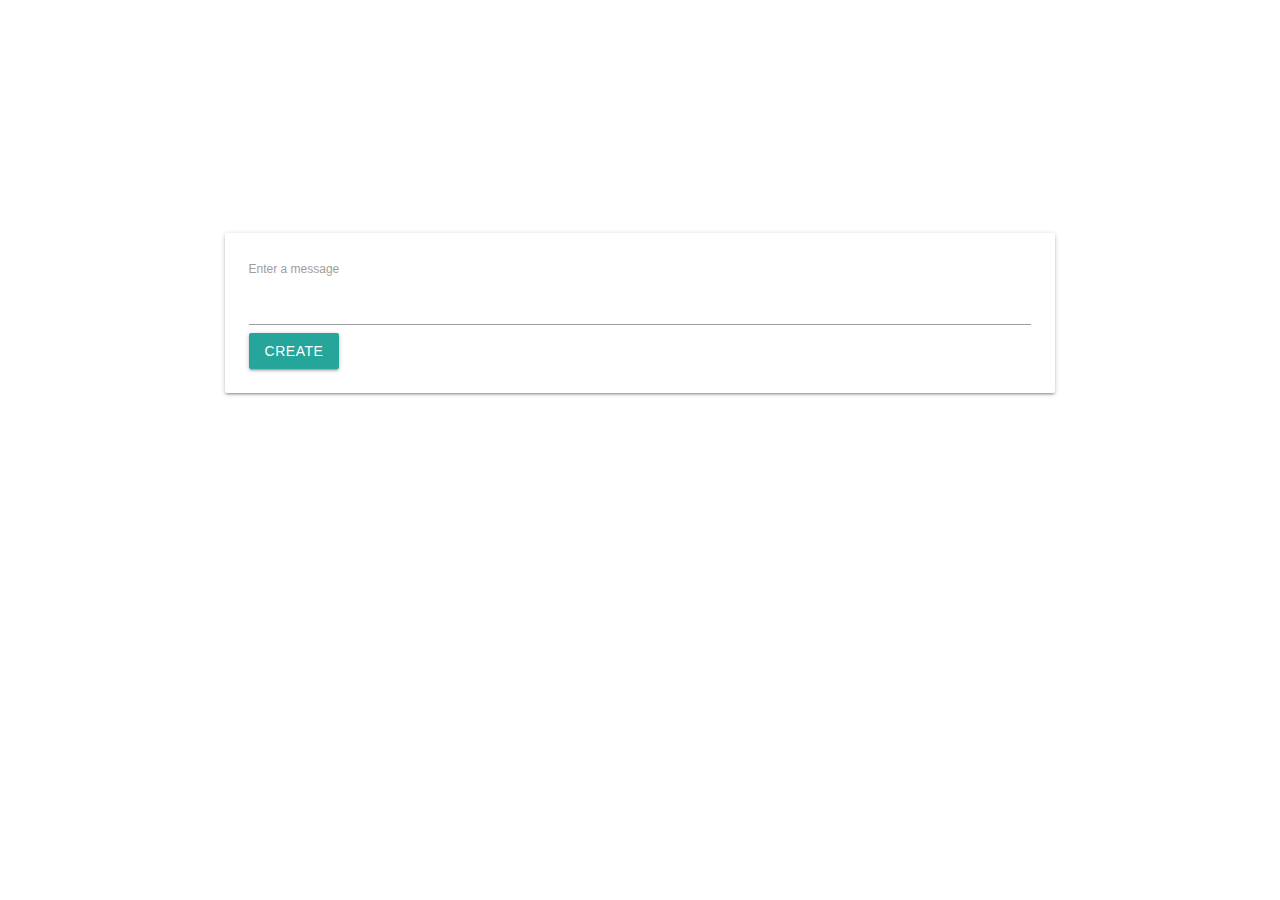
<file: message_share/message_share.html>
<!DOCTYPE html>
<html lang="en">

<head>
    <meta charset="UTF-8">
    <meta name="viewport" content="width=device-width, initial-scale=1.0">
    <title>Message Share</title>
    <link rel="stylesheet" href="https://cdnjs.cloudflare.com/ajax/libs/materialize/1.0.0/css/materialize.min.css"/>
    <style>
        .row {
            margin-top: 25vh;
        }
        h1{
            margin-top: 0;
        }
    </style>
</head>

<body>
    <div class="row">
        <div class="col s8 offset-s2">
            <div id="message-show" class="card-panel hide">
                <h1></h1>
                <div>
                    <a href="./message_share.html"> Create your own message</a>
                </div>
            </div>
            <div id="message-form" class="card-panel">
                <form>
                    <label>Enter a message</label>
                    <input id="message-input" type="text">
                    <button class="btn">Create</button>
                </form>
            </div>
            <div id="link-form" class="card-panel hide">
                <div>
                    Share this link with a friend
                    <input id="link-input" />
                </div>
            </div>
        </div>
    </div>
    
    <script src="message_share.js"></script>
</body>
</html>
</file>
